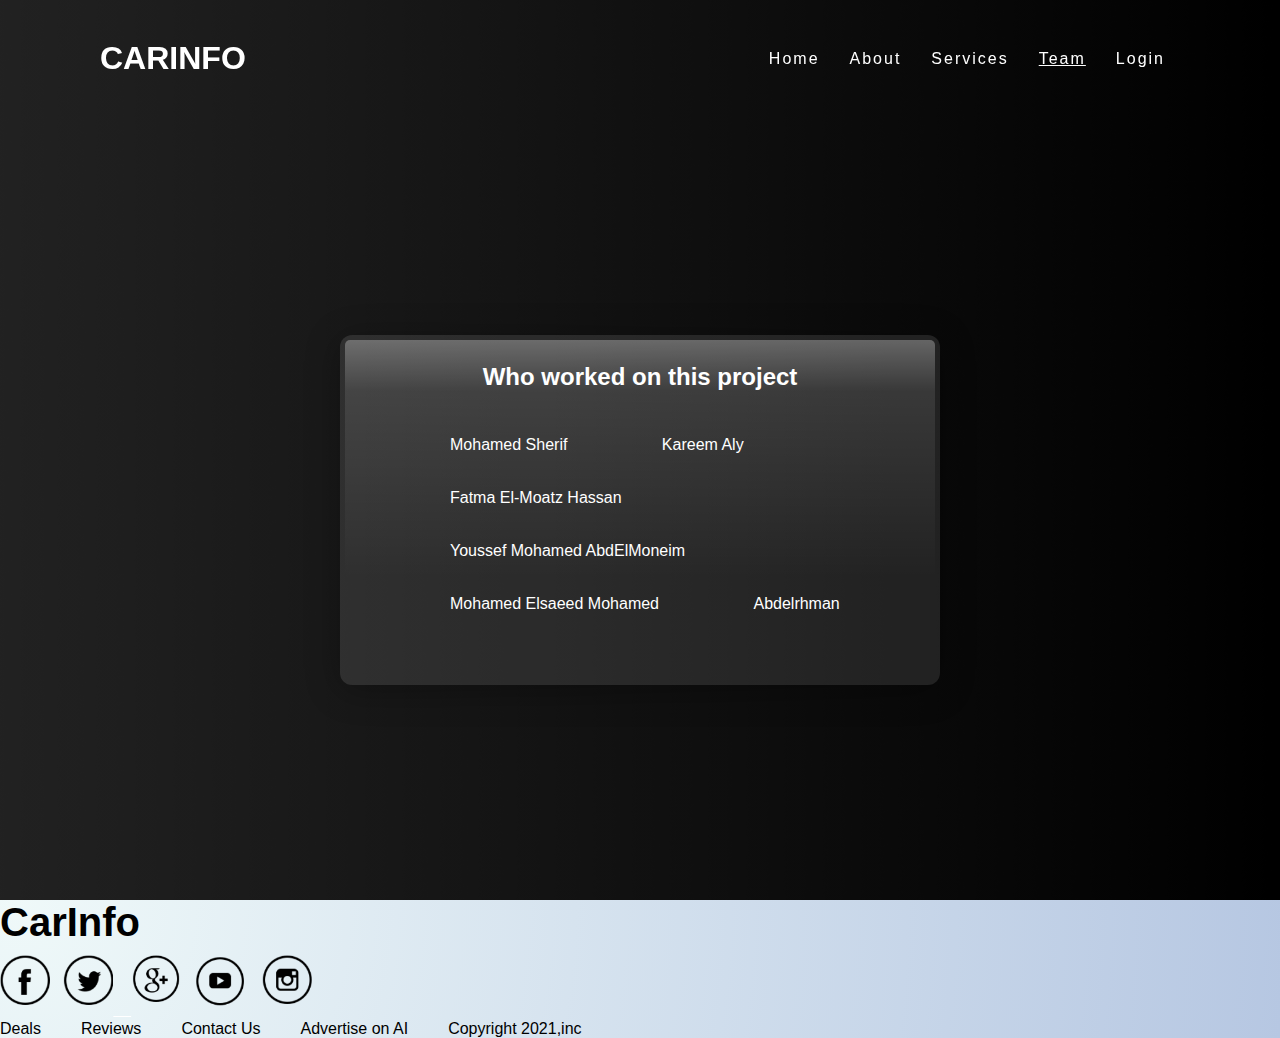
<file: team.html>
<!DOCTYPE html>
<html lang="en">

<head>
    <meta charset="UTF-8">
    <meta http-equiv="X-UA-Compatible" content="IE=edge">
    <meta name="viewport" content="width=device-width, initial-scale=1.0">
    <title>Document</title>
    <link rel="stylesheet" href="./team.css">
</head>

<body>
    <header>
        <a href="#" class="logo">CarInfo</a>
        <ul>
            <li><a href="./index.html">Home</a></li>
            <li><a href="#bottom">About</a></li>
            <li><a href="./serv.html">Services</a></li>
            <li><a style="text-decoration: underline" ; href="#">Team</a></li>
            <li><a href="#">Login</a></li>
        </ul>
    </header>
    <script type="text/javascript">
        window.addEventListener("scroll", function () {
            var header = document.querySelector("header");
            header.classList.toggle("sticky", window.scrollY > 0);
        })
    </script>
    <section>
        <div class="all">
            <div class="obox">
                <h2>Who worked on this project</h2><br>
                <ul>
                   <li><a href="#">Mohamed Sherif</a></li>
                    
                   <li><a href="#">Kareem Aly  </a></li>

                   <li><a href="#">Fatma El-Moatz Hassan</a></li>

                   <li><a href="https://www.linkedin.com/in/youssef-mohamed-7a57611b6">Youssef Mohamed AbdElMoneim  </a></li>

                   <li><a href="#">Mohamed Elsaeed Mohamed</a></li>

                   <li>Abdelrhman</li>
                </ul>
            </div>
        </div>
    </section>
    <section class="end" id="bottom">
        <h1>CarInfo</h1>
        <div class="fst">
            <ul>
                <li><a href="#"><img src="./pics/fbLogo.png" alt=""></a> &nbsp;&nbsp; </li>
                <li><a href="#"><img src="./pics/twitter1.png" alt="">&nbsp; &nbsp;&nbsp;</a></li>
                <li><a href="#"><img src="./pics/googlelogo.png" alt=""></a>&nbsp; &nbsp;</li>
                <li><a href="#"><img src="./pics/youtube.png" alt=""></a>&nbsp;&nbsp; &nbsp;</li>
                <li><a href="#"><img src="./pics/insta.png" alt=""></a>&nbsp; &nbsp; &nbsp;</li>
            </ul>
        </div>
        <div class="snd">
            <ul>
                <li><a href="#">Deals</a></li>
                <li><a href="#">Reviews</a></li>
                <li><a href="#">Contact Us</a></li>
                <li><a href="#">Advertise on AI</a></li>
                <li><a href="#">Copyright 2021,inc</a></li>
            </ul>
        </div>
    </section>
</body>

</html>
</file>
<file: team.css>
* {
  margin: 0;
  padding: 0;
  box-sizing: border-box;
  font-family: sans-serif;
  color: white;
}
body {
  background-image: linear-gradient(to right, #2e2d2d 0%, black 100%);
  min-height: 100vh;
}
header {
  position: fixed;
  top: 0;
  left: 0;
  width: 100%;
  display: flex;
  justify-content: space-between;
  align-items: center;
  transition: 0.5s;
  padding: 40px 100px;
  z-index: 10000;
}
header.sticky {
  padding: 5px 100px;
  background: white;
}
header .logo {
  position: relative;
  font-weight: 700;
  color: white;
  text-decoration: none;
  font-size: 2em;
  text-transform: uppercase;
  transition: 0.5s;
}
header ul {
  position: relative;
  display: flex;
  justify-content: center;
  align-items: center;
}
header ul li {
  position: relative;
  list-style: none;
}
header ul li a {
  position: relative;
  margin: 0 15px;
  text-decoration: none;
  color: white;
  letter-spacing: 2px;
  font-weight: 500px;
  transition: 0.5s;
}
header.sticky .logo,
header.sticky ul li a {
  color: black;
}
.all {
  padding-top: 120px;
  min-height: 100vh;
  display: flex;
  justify-content: center;
  align-items: center;
  background: linear-gradient(rgba(0, 0, 0, 0.5), rgba(0, 0, 0, 0.5)),
    url("./pics/counts-bg.jpg");
  background-position: center;
  background-size: cover;
  list-style: none;
}
.obox {
  position: relative;
  padding: 50px;
  height: 350px;
  width: 600px;
  display: inline-block;
  justify-content: center;
  align-items: center;
  background: rgba(255, 255, 255, 0.1);
  border-radius: 12px;
  box-shadow: 0 5px 35px rgba(0, 0, 0, 0.3);
}
.obox::after {
  content: "";
  position: absolute;
  top: 5px;
  bottom: 5px;
  left: 5px;
  right: 5px;
  border-radius: 5px;
  pointer-events: none;
  background: linear-gradient(
    to bottom,
    rgba(255, 255, 255, 0.3) 0%,
    rgba(255, 255, 255, 0.1) 15%,
    transparent 70%
  );
}
.obox h2 {
  transform: translateY(-80%);
  text-align: center;
}
.obox ul {
  list-style: none;
}
.obox ul li {
  content: "";
  padding: 1% 6% 6% 12%;
  display: inline-block;
  background: transparent;
}
.obox ul li a {
  text-decoration: none;
}
.obox ul li a img {
  width: 70px;
}
.end {
  background-image: radial-gradient(
    circle farthest-corner at 1.3% 2.8%,
    rgba(239, 249, 249, 1) 0%,
    rgba(182, 199, 226, 1) 100%
  );
  width: 100%;
}

.end h1 {
  font-weight: 700px;
  color: black;
  font-size: 40px;
}

.end .fst {
  position: relative;
}

.end .fst ul {
  display: flex;
  list-style: none;
}

.end .fst ul li a img {
  width: 50px;
  padding: 10px 0 10px;
}

.end .snd ul {
  display: flex;
  list-style: none;
}

.end .snd ul li a {
  text-decoration: none;
  padding: 0 40px 0 0;
  color: black;
}
</file>
